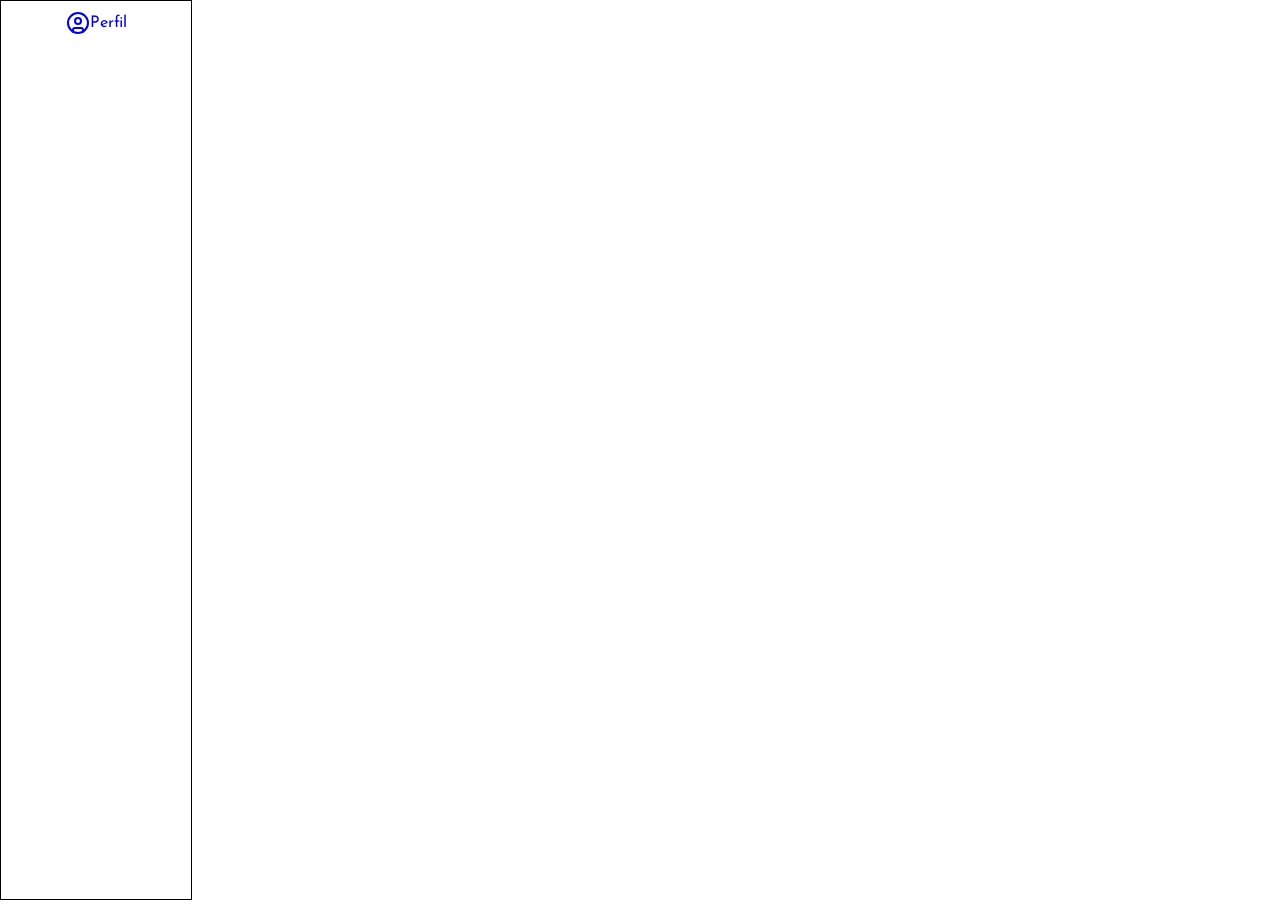
<file: tecece/main/Homepage/homepage.html>
<!DOCTYPE html>
<html lang="pt-BR">

<head>
    <meta charset="UTF-8">
    <meta name="viewport" content="width=device-width, initial-scale=1.0">
    <title>TonJunFort</title>
    <link rel="stylesheet" href="../CSS/Homepage/styleHomepage.css">
    <link rel="stylesheet" href="../CSS/Global/globalStyle.css">
    <link rel="preconnect" href="https://fonts.googleapis.com">
    <link rel="preconnect" href="https://fonts.gstatic.com" crossorigin>
    <link
        href="https://fonts.googleapis.com/css2?family=Josefin+Sans:ital,wght@0,100..700;1,100..700&family=Jura:wght@300..700&display=swap"
        rel="stylesheet">
</head>

<body>

    <div id="box-principal">

        <div id="sidebar">
            <a href="#">

                <svg xmlns="http://www.w3.org/2000/svg" width="24" height="24" viewBox="0 0 24 24" fill="none"
                    stroke="currentColor" stroke-width="2" stroke-linecap="round" stroke-linejoin="round"
                    class="lucide lucide-circle-user-icon lucide-circle-user">
                    <circle cx="12" cy="12" r="10" />
                    <circle cx="12" cy="10" r="3" />
                    <path d="M7 20.662V19a2 2 0 0 1 2-2h6a2 2 0 0 1 2 2v1.662" />
                </svg>
                <span>
                    Perfil
                </span>

            </a>




        </div>

        <div id="box-conteudo">

        </div>

    </div>




</body>

</html>
</file>
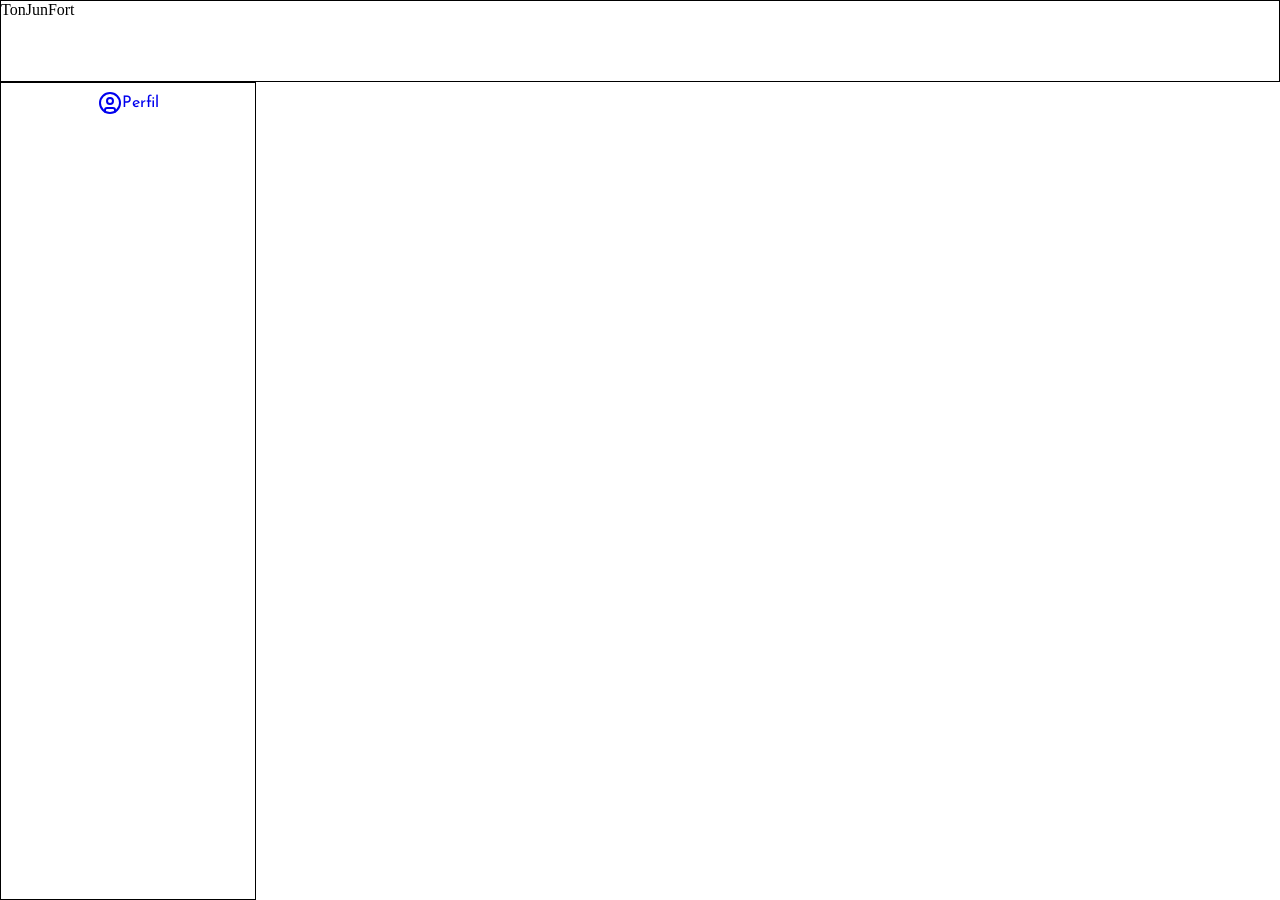
<file: ai-test-main (1)/tecece/main/Homepage/homepage.html>
<!DOCTYPE html>
<html lang="pt-BR">

<head>
    <meta charset="UTF-8">
    <meta name="viewport" content="width=device-width, initial-scale=1.0">
    <title>TonJunFort</title>
    <link rel="stylesheet" href="../CSS/Homepage/styleHomepage.css">
    <link rel="stylesheet" href="../CSS/Global/globalStyle.css">
    <link rel="preconnect" href="https://fonts.googleapis.com">
    <link rel="preconnect" href="https://fonts.gstatic.com" crossorigin>
    <link
        href="https://fonts.googleapis.com/css2?family=Josefin+Sans:ital,wght@0,100..700;1,100..700&family=Jura:wght@300..700&display=swap"
        rel="stylesheet">
</head>

<body>

    <div id="box-principal">

        <header id="cabecalho">

            <div id="logo-cabecalho">
            
                <span>
                    TonJunFort
                </span>
            </div>
    
        </header>

        <div id="sidebar">

            <a href="#">

                <svg xmlns="http://www.w3.org/2000/svg" width="24" height="24" viewBox="0 0 24 24" fill="none"
                    stroke="currentColor" stroke-width="2" stroke-linecap="round" stroke-linejoin="round"
                    class="lucide lucide-circle-user-icon lucide-circle-user">
                    <circle cx="12" cy="12" r="10" />
                    <circle cx="12" cy="10" r="3" />
                    <path d="M7 20.662V19a2 2 0 0 1 2-2h6a2 2 0 0 1 2 2v1.662" />
                </svg>
                <span>
                    Perfil
                </span>

            </a>




        </div>

        <div id="box-conteudo">

        </div>

    </div>




</body>

</html>
</file>
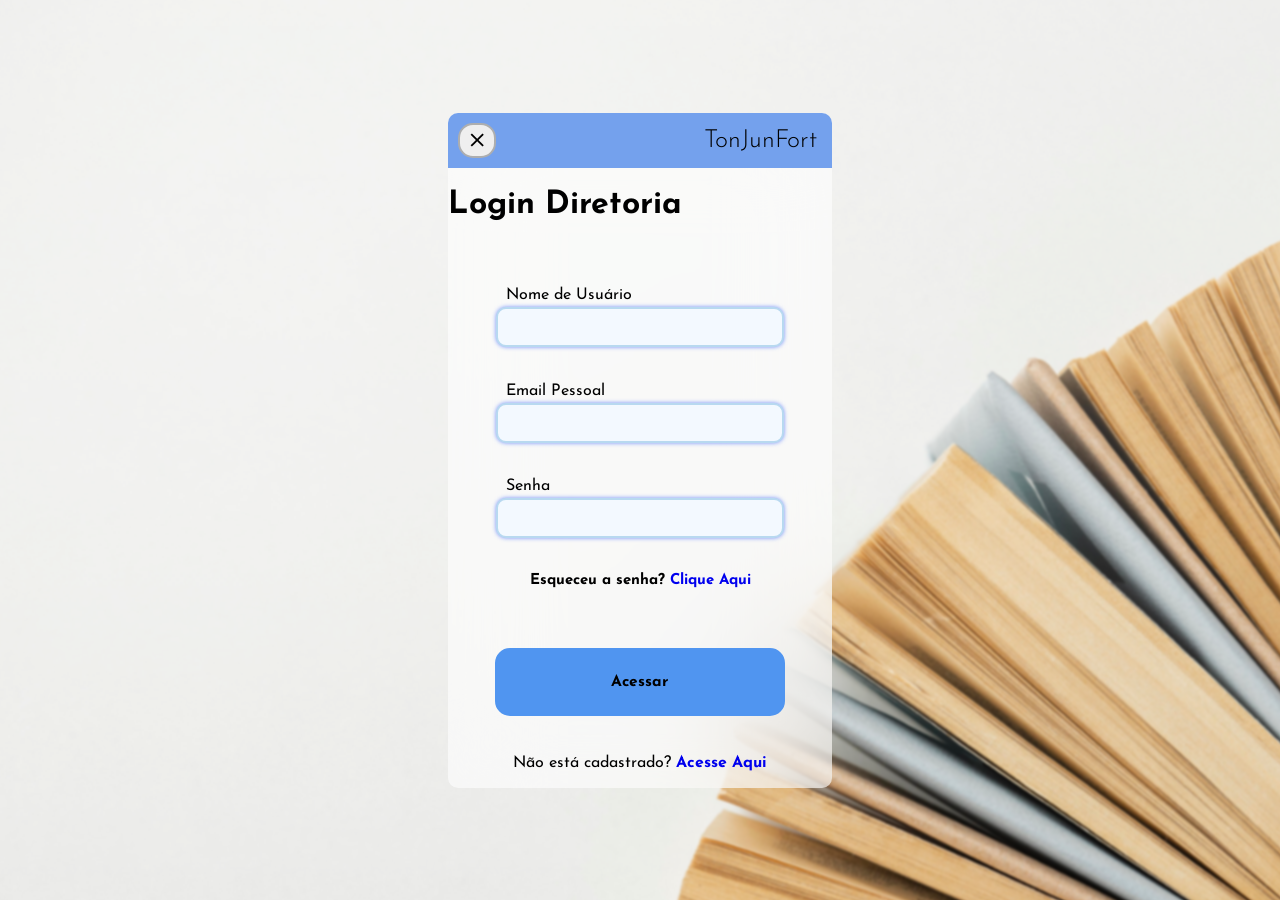
<file: tecece/main/Paginas/login diretoria/loginD.html>
<!DOCTYPE html>
<html lang="pt-BR">

<head>
    <meta charset="UTF-8">
    <meta name="viewport" content="width=device-width, initial-scale=1.0">
    <title>Login</title>
    <link rel="stylesheet" href="../../CSS/paginasLogin/stylePaginas.css">
    <link rel="stylesheet" href="../../CSS/paginasLogin/Login.css">
    <link rel="stylesheet" href="../../CSS/Global/globalStyle.css">
    <link rel="preconnect" href="https://fonts.googleapis.com">
    <link rel="preconnect" href="https://fonts.gstatic.com" crossorigin>
    <link
        href="https://fonts.googleapis.com/css2?family=Josefin+Sans:ital,wght@0,100..700;1,100..700&family=Jura:wght@300..700&display=swap"
        rel="stylesheet">
</head>

<body>

    <div id="tudo">

        <div id="box-principal">


            <div id="box-direita" class="minha-animacao">

                <div id="header-box-direita">

                    <div id="botao-titulo">
                        <button id="botao-voltar" type="button" style="margin: 10px;">
                            <svg xmlns="http://www.w3.org/2000/svg" width="24" height="24" fill="currentColor"
                                viewBox="0 0 24 24">
                                <path
                                    d="m7.76 14.83-2.83 2.83 1.41 1.41 2.83-2.83 2.12-2.12.71-.71.71.71 1.41 1.42 3.54 3.53 1.41-1.41-3.53-3.54-1.42-1.41-.71-.71 5.66-5.66-1.41-1.41L12 10.59 6.34 4.93 4.93 6.34 10.59 12l-.71.71z">
                                </path>
                            </svg></button>

                        <h1 class="fonte-josefin" style="font-weight: 300; font-size: 25px; margin: 15px;">TonJunFort</h1>
                    </div>
                    
                    <h1 style="justify-self: center;" class="fonte-josefin bold">
                        Login Diretoria
                    </h1>

                </div>



                <form id="box-login">

                    <div id="campo-1" class="campos-inputs fonte-cor campos-displays">

                        <label for="username" class="fonte-josefin labels-margin">Nome de Usuário</label>
                        <input class="inputs align-self-inputs" type="text" name="usuario" id="username" required>

                    </div>

                    <div id="campo-2" class="campos-inputs fonte-cor campos-displays">

                        <label for="email" class="fonte-josefin labels-margin">Email Pessoal</label>
                        <input class="inputs align-self-inputs" type="email" name="email" id="email" required>

                    </div>

                    <div id="campo-3" class="campos-inputs fonte-cor campos-displays">
                        
                        <label for="senha" class="fonte-josefin labels-margin"> Senha</label>
                        <input class="inputs align-self-inputs" type="password" name="senha" id="senha" required>

                    </div>

                    <div id="esqueci-lembrar" class="fonte-josefin fonte-cor campos-displays">
                        <h1 style="margin: 0; font-size: 15px;">Esqueceu a senha? <a href="../troca senha/senha.html" style="text-decoration: none;">Clique Aqui</a></h1>
                    </div>

                </form>


                <div id="box-botoes">

                    <button class="fonte-josefin" id="botao-login" type="submit">
                        <h3>
                            Acessar
                        </h3>
                    </button>

                </div>

                <p class="fonte-josefin fonte-cor" style="margin-top: 30px;">
                    Não está cadastrado? <a class="fonte-josefin bold" href="./cadastroDir/cadastroDiretoria.html" style="text-decoration: none;">Acesse Aqui</a>
                </p>

            </div>

        </div>

    </div>

    <script src="../../JS/Paginas/Voltar/botaoVoltar.js"></script>
</body>

</html>
</file>
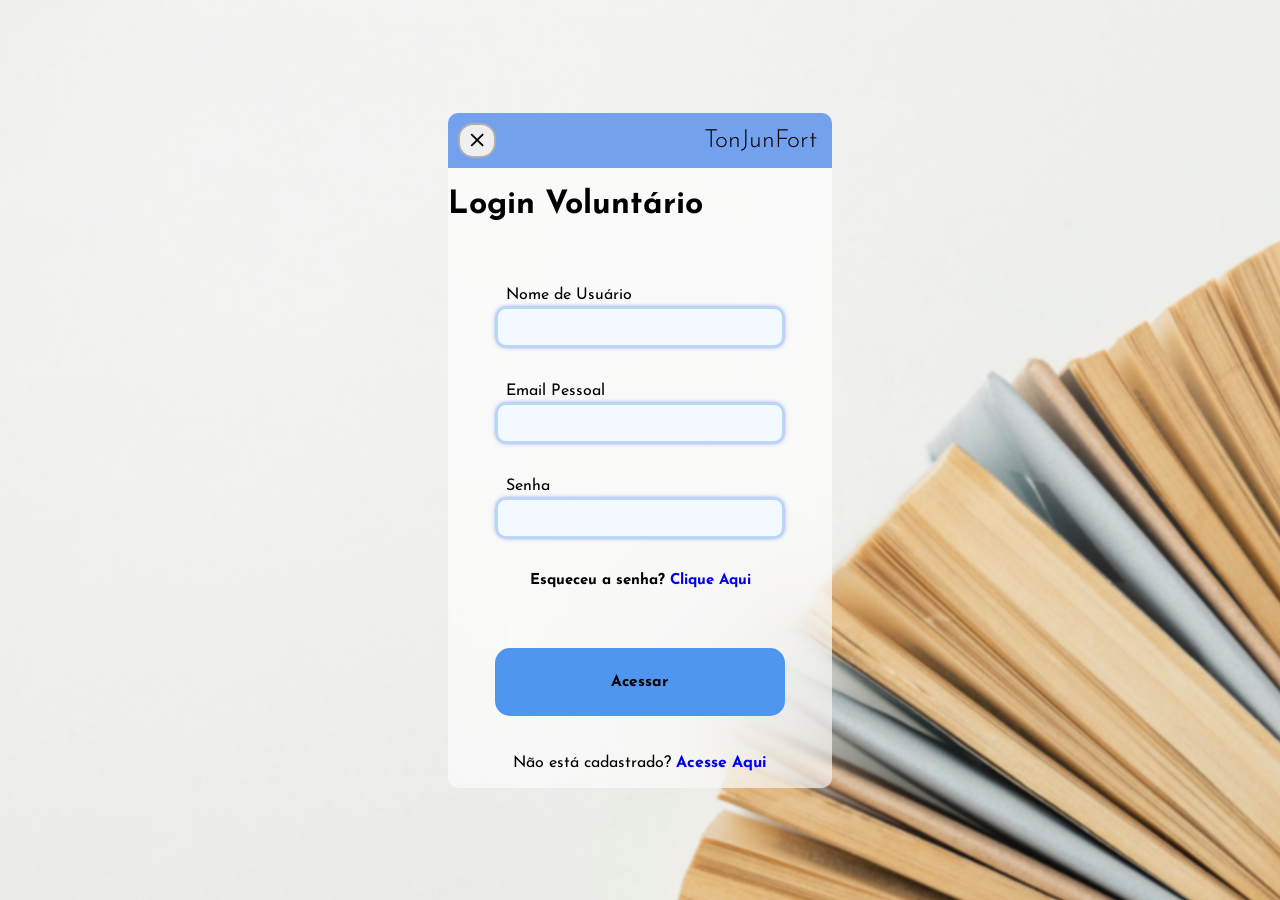
<file: tecece/main/Paginas/login voluntario/loginVoluntario.html>
<!DOCTYPE html>
<html lang="pt-BR">

<head>
    <meta charset="UTF-8">
    <meta name="viewport" content="width=device-width, initial-scale=1.0">
    <title>Login</title>
    <link rel="stylesheet" href="../../CSS/paginasLogin/stylePaginas.css">
    <link rel="stylesheet" href="../../CSS/paginasLogin/Login.css">
    <link rel="stylesheet" href="../../CSS/Global/globalStyle.css">
    <link rel="preconnect" href="https://fonts.googleapis.com">
    <link rel="preconnect" href="https://fonts.gstatic.com" crossorigin>
    <link
        href="https://fonts.googleapis.com/css2?family=Josefin+Sans:ital,wght@0,100..700;1,100..700&family=Jura:wght@300..700&display=swap"
        rel="stylesheet">
</head>

<body>

    <div id="tudo">

        <div id="box-principal">


            <div id="box-direita" class="minha-animacao">

                <div id="header-box-direita">

                    <div id="botao-titulo">
                        <button id="botao-voltar" type="button" style="margin: 10px;">
                            <svg xmlns="http://www.w3.org/2000/svg" width="24" height="24" fill="currentColor"
                                viewBox="0 0 24 24">
                                <path
                                    d="m7.76 14.83-2.83 2.83 1.41 1.41 2.83-2.83 2.12-2.12.71-.71.71.71 1.41 1.42 3.54 3.53 1.41-1.41-3.53-3.54-1.42-1.41-.71-.71 5.66-5.66-1.41-1.41L12 10.59 6.34 4.93 4.93 6.34 10.59 12l-.71.71z">
                                </path>
                            </svg></button>

                        <h1 class="fonte-josefin" style="font-weight: 300; font-size: 25px; margin: 15px;">TonJunFort
                        </h1>
                    </div>

                    <h1 style="justify-self: center;" class="fonte-josefin bold">
                        Login Voluntário
                    </h1>

                </div>



                <form id="box-login">

                    <div id="campo-1" class="campos-inputs fonte-cor campos-displays">

                        <label for="username" class="fonte-josefin labels-margin">Nome de Usuário</label>
                        <input class="inputs align-self-inputs" type="text" name="usuario" id="username" required>

                    </div>

                    <div id="campo-2" class="campos-inputs fonte-cor campos-displays">

                        <label for="email" class="fonte-josefin labels-margin">Email Pessoal</label>
                        <input class="inputs align-self-inputs" type="email" name="email" id="email" required>

                    </div>

                    <div id="campo-3" class="campos-inputs fonte-cor campos-displays">

                        <label for="senha" class="fonte-josefin labels-margin"> Senha</label>
                        <input class="inputs align-self-inputs" type="password" name="senha" id="senha" required>

                    </div>

                    <div id="esqueci-lembrar" class="fonte-josefin fonte-cor">
                        <h1 style="margin: 0; font-size: 15px;">Esqueceu a senha? <a href="../troca senha/senha.html"
                                style="text-decoration: none;">Clique Aqui</a></h1>
                    </div>

                </form>


                <div id="box-botoes">

                    <button class="fonte-josefin" id="botao-login" type="submit">
                        <h3>
                            Acessar
                        </h3>
                    </button>

                </div>

                <p class="fonte-josefin fonte-cor" style="margin-top: 30px;">
                    Não está cadastrado? <a class="fonte-josefin bold" href="./cadastroVol/cadastroVoluntario.html"
                        style="text-decoration: none;">Acesse Aqui</a>
                </p>

            </div>

        </div>

    </div>

    <script src="../../JS/Paginas/Voltar/botaoVoltar.js"></script>
</body>

</html>
</file>
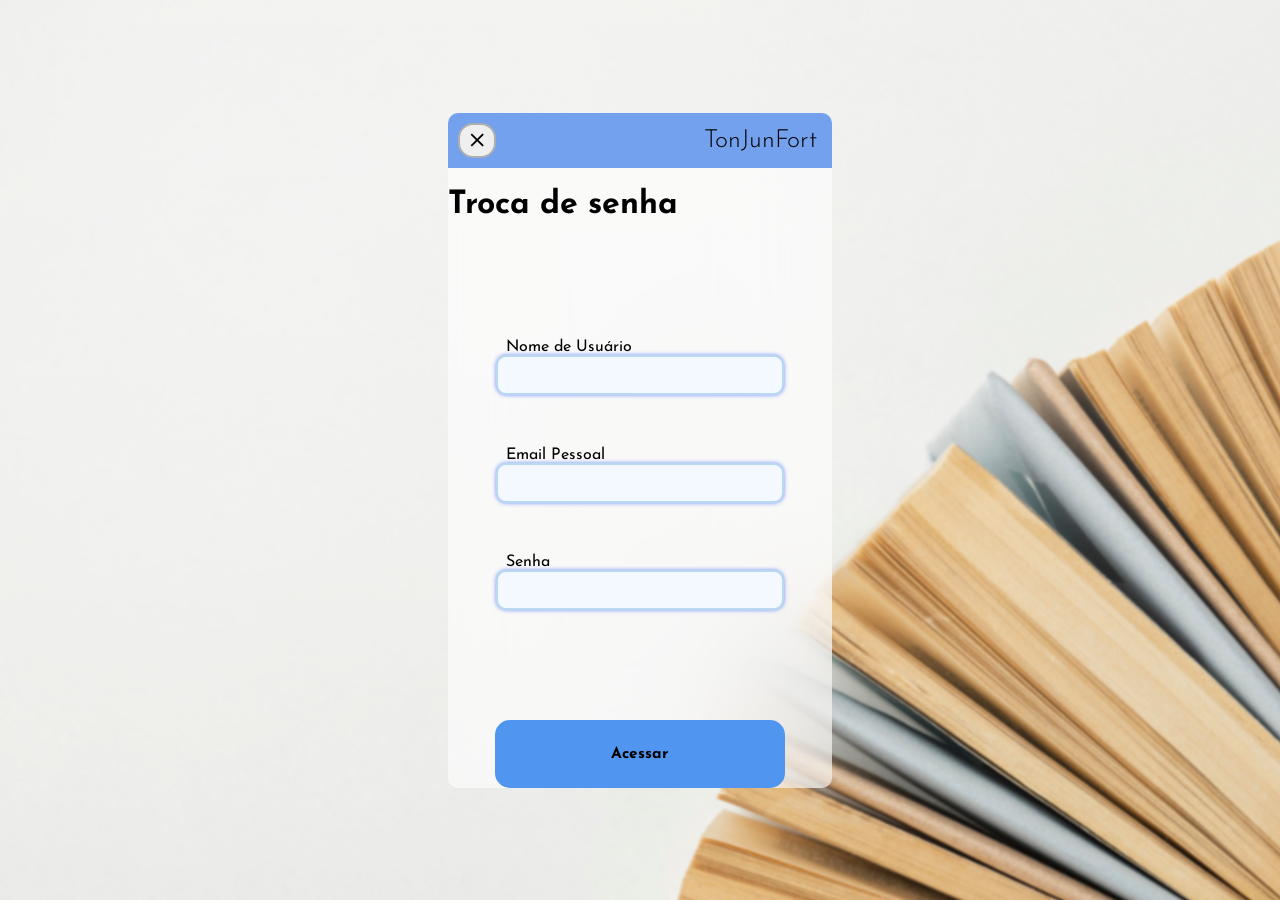
<file: tecece/main/Paginas/troca senha/senha.html>
<!DOCTYPE html>
<html lang="pt-BR">

<head>
    <meta charset="UTF-8">
    <meta name="viewport" content="width=device-width, initial-scale=1.0">
    <title>Login</title>
    <link rel="stylesheet" href="../../CSS/paginasLogin/stylePaginas.css">
    <link rel="stylesheet" href="../../CSS/paginasLogin/Login.css">
    <link rel="stylesheet" href="../../CSS/Global/globalStyle.css">
    <link rel="preconnect" href="https://fonts.googleapis.com">
    <link rel="preconnect" href="https://fonts.gstatic.com" crossorigin>
    <link
        href="https://fonts.googleapis.com/css2?family=Josefin+Sans:ital,wght@0,100..700;1,100..700&family=Jura:wght@300..700&display=swap"
        rel="stylesheet">
</head>

<body>

    <div id="tudo">

        <div id="box-principal">


            <div id="box-direita">

                <div id="header-box-direita">

                    <div id="botao-titulo">
                        <button id="botao-voltar" type="button" style="margin: 10px;">
                            <svg xmlns="http://www.w3.org/2000/svg" width="24" height="24" fill="currentColor"
                                viewBox="0 0 24 24">
                                <path
                                    d="m7.76 14.83-2.83 2.83 1.41 1.41 2.83-2.83 2.12-2.12.71-.71.71.71 1.41 1.42 3.54 3.53 1.41-1.41-3.53-3.54-1.42-1.41-.71-.71 5.66-5.66-1.41-1.41L12 10.59 6.34 4.93 4.93 6.34 10.59 12l-.71.71z">
                                </path>
                            </svg></button>

                        <h1 class="fonte-josefin" style="font-weight: 300; font-size: 25px; margin: 15px;">TonJunFort</h1>
                    </div>
                    
                    <h1 style="justify-self: center;" class="fonte-josefin bold">
                        Troca de senha
                    </h1>

                </div>



                <form id="box-login">

                    <div id="campo-1" class="campos-inputs fonte-cor">

                        <label for="username" class="fonte-josefin labels-margin">Nome de Usuário</label>
                        <input class="inputs align-self-inputs" type="text" name="usuario" id="username" required>

                    </div>

                    <div id="campo-2" class="campos-inputs fonte-cor">

                        <label for="email" class="fonte-josefin labels-margin">Email Pessoal</label>
                        <input class="inputs align-self-inputs" type="email" name="email" id="email" required>

                    </div>

                    <div id="campo-3" class="campos-inputs fonte-cor">
                        
                        <label for="senha" class="fonte-josefin labels-margin"> Senha</label>
                        <input class="inputs align-self-inputs" type="password" name="senha" id="senha" required>

                    </div>

                </form>


                <div id="box-botoes">

                    <button class="fonte-josefin" id="botao-login" type="submit">
                        <h3>
                            Acessar
                        </h3>
                    </button>

                </div>

            </div>

        </div>

    </div>

    <script src="../../JS/Paginas/Voltar/botaoVoltar.js"></script>
</body>

</html>
</file>
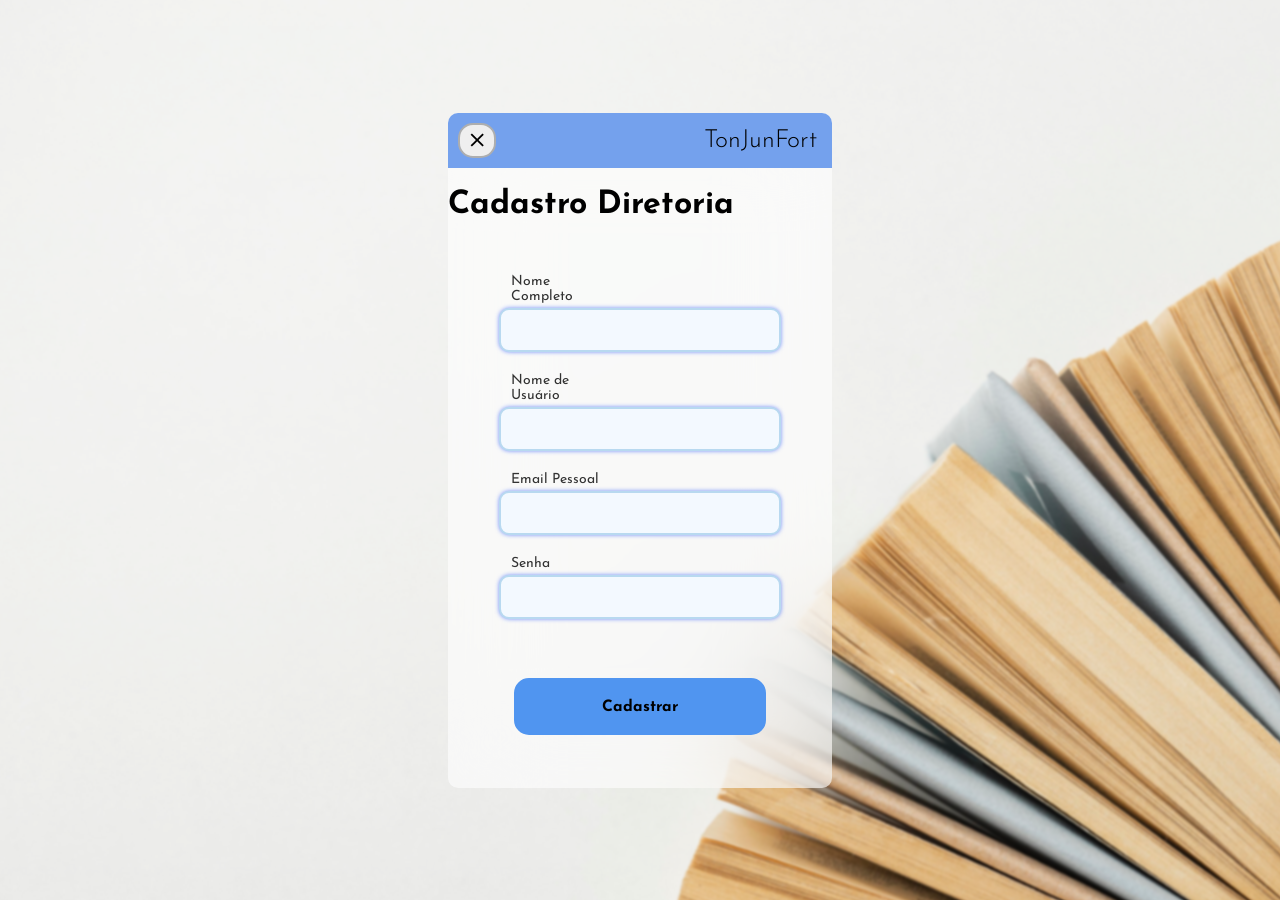
<file: tecece/main/Paginas/login diretoria/cadastroDir/cadastroDiretoria.html>
<!DOCTYPE html>
<html lang="pt-BR">

<head>
    <meta charset="UTF-8">
    <meta name="viewport" content="width=device-width, initial-scale=1.0">
    <title>Cadastro</title>
    <link rel="stylesheet" href="../../../CSS/paginasCadastro/styleCadastro.css">
    <link rel="stylesheet" href="../../../CSS/paginasCadastro/Cadastro.css">
    <link rel="stylesheet" href="../../../CSS/Global/globalStyle.css">
    <link rel="preconnect" href="https://fonts.googleapis.com">
    <link rel="preconnect" href="https://fonts.gstatic.com" crossorigin>
    <link
        href="https://fonts.googleapis.com/css2?family=Josefin+Sans:ital,wght@0,100..700;1,100..700&family=Jura:wght@300..700&display=swap"
        rel="stylesheet">
</head>

<body>

    <div id="tudo">

        <div id="box-principal">

            <div id="box-direita" class="minha-animacao">

                <div id="header-box-direita">

                    <div id="botao-titulo">
                        <button id="botao-voltar" type="button" style="margin: 10px;">
                            <svg xmlns="http://www.w3.org/2000/svg" width="24" height="24" fill="currentColor"
                                viewBox="0 0 24 24">
                                <path
                                    d="m7.76 14.83-2.83 2.83 1.41 1.41 2.83-2.83 2.12-2.12.71-.71.71.71 1.41 1.42 3.54 3.53 1.41-1.41-3.53-3.54-1.42-1.41-.71-.71 5.66-5.66-1.41-1.41L12 10.59 6.34 4.93 4.93 6.34 10.59 12l-.71.71z">
                                </path>
                            </svg></button>

                        <h1 class="fonte-josefin" style="font-weight: 300; font-size: 25px; margin: 15px;">TonJunFort</h1>
                    </div>

                    <h1 style="justify-self: center;" class="fonte-josefin bold">
                        Cadastro Diretoria
                    </h1>

                </div>

                <form id="cadastro">

                    <div id="box-inputs">


                        <div id="campo-1" class="campos-inputs">
                            <label for="nome" class="fonte-josefin">Nome Completo</label>
                            <input class="fonte-josefin inputs align-self-inputs" type="text" name="nome" id="nome" required>
                        </div>

                        <div id="campo-2" class="campos-inputs">
                            <label for="username" class="fonte-josefin">Nome de Usuário</label>
                            <input class="fonte-josefin inputs align-self-inputs" type="text" name="usuario" id="username"
                                maxlength="25" required>
                        </div>

                        <div id="campo-3" class="campos-inputs">
                            <label for="email" class="fonte-josefin">Email Pessoal</label>
                            <input class="fonte-josefin inputs align-self-inputs" type="email" name="email" id="email" required>
                        </div>

                        <div id="campo-4" class="campos-inputs">
                            <label for="password" class="fonte-josefin"> Senha</label>
                            <input class="fonte-josefin inputs align-self-inputs" type="password" name="senha" id="password"
                                minlength="8" required>
                        </div>
                        
                    </div>
                    
                    <div id="box-botoes">
                        
                        <button class="fonte-josefin" id="botao-login" type="submit">
                            <h3>
                                Cadastrar
                            </h3>
                        </button>

                    </div>

                </form>

            </div>

        </div>

    </div>

    <div id="custom-modal">
        <div id="model-body">
            <p id="modal-text" class="fonte-josefin"></p>
            <button id="modal-button" onclick="closeModal()" class="fonte-josefin bold">
                Entendido
            </button>
        </div>
    </div>


    <script src="../../../JS/Paginas/cadastro/CadastroVoluntario.js"></script>
</body>

</html>
</file>
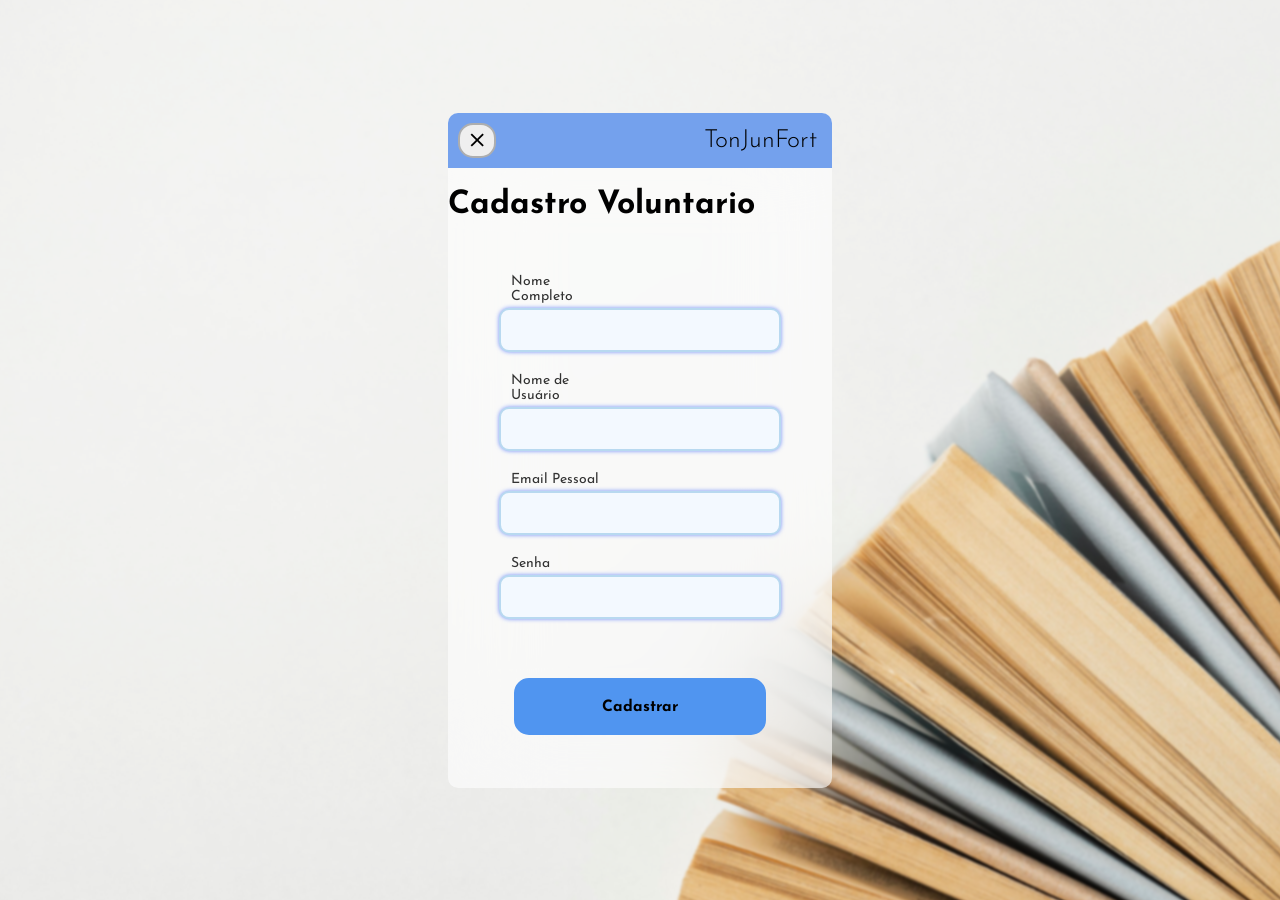
<file: tecece/main/Paginas/login voluntario/cadastroVol/cadastroVoluntario.html>
<!DOCTYPE html>
<html lang="pt-BR">

<head>
    <meta charset="UTF-8">
    <meta name="viewport" content="width=device-width, initial-scale=1.0">
    <title>Cadastro</title>
    <link rel="stylesheet" href="../../../CSS/paginasCadastro/styleCadastro.css">
    <link rel="stylesheet" href="../../../CSS/paginasCadastro/Cadastro.css">
    <link rel="stylesheet" href="../../../CSS/Global/globalStyle.css">
    <link rel="preconnect" href="https://fonts.googleapis.com">
    <link rel="preconnect" href="https://fonts.gstatic.com" crossorigin>
    <link
        href="https://fonts.googleapis.com/css2?family=Josefin+Sans:ital,wght@0,100..700;1,100..700&family=Jura:wght@300..700&display=swap"
        rel="stylesheet">
</head>

<body>

    <div id="tudo">

        <div id="box-principal">

            <div id="box-direita" class="minha-animacao">

                <div id="header-box-direita">

                    <div id="botao-titulo">
                        <button id="botao-voltar" type="button" style="margin: 10px;">
                            <svg xmlns="http://www.w3.org/2000/svg" width="24" height="24" fill="currentColor"
                                viewBox="0 0 24 24">
                                <path
                                    d="m7.76 14.83-2.83 2.83 1.41 1.41 2.83-2.83 2.12-2.12.71-.71.71.71 1.41 1.42 3.54 3.53 1.41-1.41-3.53-3.54-1.42-1.41-.71-.71 5.66-5.66-1.41-1.41L12 10.59 6.34 4.93 4.93 6.34 10.59 12l-.71.71z">
                                </path>
                            </svg></button>

                        <h1 class="fonte-josefin" style="font-weight: 300; font-size: 25px; margin: 15px;">TonJunFort</h1>
                    </div>

                    <h1 style="justify-self: center;" class="fonte-josefin bold">
                        Cadastro Voluntario
                    </h1>

                </div>



                <form id="cadastro">

                    <div id="box-inputs">


                        <div id="campo-1" class="campos-inputs">
                            <label for="nome" class="fonte-josefin margin-inputs">Nome Completo</label>
                            <input class="fonte-josefin inputs align-self-inputs" type="text" name="nome" id="nome" required>
                        </div>

                        <div id="campo-2" class="campos-inputs">
                            <label for="username" class="fonte-josefin margin-inputs">Nome de Usuário</label>
                            <input class="fonte-josefin inputs align-self-inputs" type="text" name="usuario" id="username"
                                maxlength="25" required>
                        </div>

                        <div id="campo-3" class="campos-inputs">
                            <label for="email" class="fonte-josefin margin-inputs">Email Pessoal</label>
                            <input class="fonte-josefin inputs align-self-inputs" type="email" name="email" id="email" required>
                        </div>

                        <div id="campo-4" class="campos-inputs">
                            <label for="password" class="fonte-josefin margin-inputs"> Senha</label>
                            <input class="fonte-josefin inputs align-self-inputs" type="password" name="senha" id="password"
                                minlength="8" required>
                        </div>

                    </div>

                    <div id="box-botoes">

                        <button class="fonte-josefin" id="botao-login" type="submit">
                            <h3>
                                Cadastrar
                            </h3>
                        </button>

                    </div>

                </form>

            </div>

        </div>

    </div>

    <div id="custom-modal">
        <div id="model-body">
            <p id="modal-text" class="fonte-josefin"></p>
            <button id="modal-button" onclick="closeModal()" class="fonte-josefin bold">
                Entendido
            </button>
        </div>
    </div>


    <script src="../../../JS/Paginas/cadastro/CadastroVoluntario.js"></script>
</body>

</html>
</file>
<file: tecece/main/CSS/Homepage/styleHomepage.css>
* {
  box-sizing: border-box;
}

html,
body {
  height: 100vh;
  margin: 0;
}

#box-principal {
  display: flex;
  height: 100%;
}

#sidebar {
  border: 1px solid;
  height: 100%;
  width: 15%;
  font-family: var(--fonte-principal);
}

#sidebar a {
  display: flex;
  flex-direction: row;
  align-items: center;
  justify-content: center;
  text-decoration: none;
  width: 100%;
  height: 5%;
}
</file>
<file: tecece/main/CSS/Global/globalStyle.css>
:root {
  --fonte-principal: 'Josefin Sans', sans-serif;
  --peso-fonte: 700;
  --cor-mais-escura: #1a3a6b;
  --cor-escura: #2d5fb5;
  --cor-primaria: #5095f0;
  --cor-clara: #74a1ed;
  --cor-mais-clara: #d4e4fc;
  --cor-texto: #3f3b3b;
  --cor-fundo: #f4f5f7;
  --cor-bordas-inputs: #b8d9f0;
  --tamanho-titulo: 25px ;
}

.text-sm {
  font-size: 15px;
}

.text-md {
  font-size: 20px;
}

.text-lg {
  font-size: 25px;
}

.text-xl {
  font-size: 30px;
}

.mt-0 {
  margin-top: 0;
}

.m-0 {
  margin: 0;
}
</file>
<file: ai-test-main (1)/tecece/main/CSS/Homepage/styleHomepage.css>
* {
  box-sizing: border-box;
}

html,
body {
  height: 100vh;
  margin: 0;
}

#box-principal {
  display: flex;
  flex-direction: column;
  align-items: center;
  justify-content: normal;
  align-items: normal;
  height: 100%;
}

#cabecalho {
  height: 10%;
  width: 100%;
  border: 1px solid;
}
#cabecalho #logo-cabecalho {
  width: 20%;
  height: 10%;
}
#cabecalho #logo-cabecalho img {
  height: 75px;
}

#sidebar {
  border: 1px solid;
  height: 100%;
  width: 20%;
  font-family: var(--fonte-principal);
}
#sidebar a {
  display: flex;
  flex-direction: row;
  align-items: center;
  justify-content: center;
  text-decoration: none;
  width: 100%;
  height: 5%;
}
</file>
<file: ai-test-main (1)/tecece/main/CSS/Global/globalStyle.css>
:root {
  --fonte-principal: 'Josefin Sans', sans-serif;
  --peso-fonte: 700;
  --cor-mais-escura: #1a3a6b;
  --cor-escura: #2d5fb5;
  --cor-primaria: #5095f0;
  --cor-clara: #74a1ed;
  --cor-mais-clara: #d4e4fc;
  --cor-texto: #3f3b3b;
  --cor-fundo: #f4f5f7;
  --cor-bordas-inputs: #b8d9f0;
  --tamanho-titulo: 25px;
}

.text-sm {
  font-size: 15px;
}

.text-md {
  font-size: 20px;
}

.text-lg {
  font-size: 25px;
}

.text-xl {
  font-size: 30px;
}

.mt-0 {
  margin-top: 0;
}

.m-0 {
  margin: 0;
}
</file>
<file: tecece/main/CSS/paginasLogin/stylePaginas.css>
* {
  box-sizing: border-box;
}

html,
body {
  height: 100%;
  margin: 0;
}

#tudo {
  display: flex;
  flex-direction: row;
  align-items: center;
  justify-content: center;
  background-color: rgb(244, 245, 247);
  height: 100%;
}

#box-principal {
  display: flex;
  flex-direction: column;
  align-items: center;
  justify-content: center;
  position: relative;
  z-index: 0;
  height: 100vh;
  width: 100%;
  overflow: hidden;
}
#box-principal::before {
  content: "";
  position: absolute;
  top: 0;
  left: 0;
  width: 100%;
  height: 100%;
  background: linear-gradient(rgba(255, 255, 255, 0.3), rgba(255, 255, 255, 0)), url("../../midia/Imagens/creative-arrangement-with-different-books.jpg") no-repeat center/cover;
  filter: blur(1px);
  transform: scale(1.1);
  z-index: -1;
}
#box-principal #cabecalho {
  display: flex;
  flex-direction: row;
  align-items: center;
  justify-content: center;
  width: 100%;
  height: 5%;
  background-color: #5095f0;
  box-shadow: 0px 0px 9px 0px rgba(119, 186, 241, 0.6);
}
#box-principal #cabecalho #conteudo-cabecalho {
  display: flex;
  flex-direction: row;
  align-items: center;
  justify-content: space-between;
  width: 85%;
  height: 100%;
}
#box-principal #cabecalho #conteudo-cabecalho #img-tonjut-cabecalho {
  display: flex;
  flex-direction: row;
  align-items: center;
  justify-content: space-evenly;
  width: 17%;
}

#box-direita {
  display: flex;
  flex-direction: column;
  align-items: center;
  justify-content: space-between;
  border-radius: 10px;
  width: 30%;
  height: 75%;
  overflow: hidden;
  background: rgba(255, 255, 255, 0.6);
  backdrop-filter: blur(50px);
  -webkit-backdrop-filter: blur(15px);
}
#box-direita #box-boasvindas {
  display: flex;
  flex-direction: row;
  align-items: center;
  justify-content: center;
  margin-top: 10px;
  width: 85%;
}
#box-direita #box-mensagem {
  display: flex;
  flex-direction: column;
  align-items: center;
  justify-content: space-around;
  width: 90%;
  height: 10%;
}

@keyframes subir {
  from {
    opacity: 0;
    transform: translateY(30px);
  }
  to {
    opacity: 1;
    transform: translateY(0);
  }
}
.minha-animacao {
  animation: subir 0.6s ease-out forwards;
}

@media (max-width: 1024px) {
  #box-direita {
    width: 50%;
    height: 90%;
  }
}
@media (max-width: 768px) {
  #box-direita {
    width: 70%;
    height: auto;
    min-height: 90%;
  }
  #box-direita #box-mensagem {
    height: auto;
  }
}
@media (max-width: 480px) {
  #box-direita {
    width: 92%;
    border-radius: 8px;
  }
}
.texto {
  margin: 0;
  color: #3f3b3b;
}
.texto#box-escolha-h4 {
  font-weight: 400;
  font-size: 18px;
}

#box-escolha-h4 {
  margin: 0;
  font-weight: 400;
  font-size: 18px;
}

.fonte-josefin {
  font-family: var(--fonte-principal);
}

.bold {
  font-weight: var(--peso-fonte);
}
</file>
<file: tecece/main/CSS/paginasLogin/Login.css>
#box-login {
  display: flex;
  flex-direction: column;
  justify-content: space-evenly;
  width: 75%;
  height: 55%;
}
#box-login #inputs {
  display: flex;
  flex-direction: column;
  align-items: center;
  justify-content: space-around;
  width: 100%;
  height: 70%;
}
#box-login #inputs .centralizacao-tamanho-inputs {
  display: flex;
  flex-direction: row;
  align-items: center;
  justify-content: center;
  position: relative;
  width: 85%;
}
#box-login #inputs .centralizacao-tamanho-inputs svg {
  position: absolute;
  left: 15px;
  color: #666;
  pointer-events: none;
}

#header-box-direita {
  width: 100%;
}
#header-box-direita #botao-titulo {
  display: flex;
  flex-direction: row;
  align-items: center;
  justify-content: space-between;
  background-color: #74a1ed;
}

.inputs, .tamanho-inputs {
  width: 100%;
  text-align: center;
  outline: none;
  transition: 0.3s;
  box-sizing: border-box;
}
.inputs.inputs, .tamanho-inputs.inputs {
  height: 40px;
  border: 2px solid #b8d9f0;
  border-radius: 10px;
  background-color: #f3f9ff;
  box-shadow: 0px 0px 4px 0px rgba(34, 80, 251, 0.62);
  padding: 0;
}
.inputs.inputs:focus, .tamanho-inputs.inputs:focus {
  border-color: #5095f0;
}
.inputs.tamanho-inputs, .tamanho-inputs.tamanho-inputs {
  padding: 12px 12px 12px 45px;
  border-radius: 5px;
  font-size: 16px;
  box-sizing: border-box;
}

.labels-margin {
  margin: 0px 0px 4px 10px;
}

.campos-displays {
  display: flex;
  flex-direction: column;
  align-items: center;
  justify-content: center;
  align-items: flex-start;
}

#box-botoes {
  display: flex;
  flex-direction: row;
  align-items: center;
  justify-content: center;
  height: 10%;
  width: 85%;
  margin-top: 15px;
}
#box-botoes #botao-login {
  display: flex;
  justify-content: center;
  align-items: center;
  border-radius: 15px;
  cursor: pointer;
  position: relative;
}
#box-botoes #botao-login::before {
  content: "";
  position: absolute;
  top: -2px;
  left: -2px;
  right: -2px;
  bottom: -2px;
  border: 2px solid #0f61db;
  border-radius: 15px;
  transition: clip-path 0.5s ease-in-out;
  clip-path: inset(0 100% 100% 0);
}
#box-botoes #botao-login:hover {
  transition: 0.7s;
}
#box-botoes #botao-login:hover::before {
  clip-path: inset(0 0 0 0);
}
#box-botoes #botao-login {
  border: 2px solid #5095f0;
  width: 89%;
  height: 100%;
  background-color: #5095f0;
}

#botao-voltar {
  display: flex;
  justify-content: center;
  align-items: center;
  border-radius: 15px;
  cursor: pointer;
  position: relative;
}
#botao-voltar::before {
  content: "";
  position: absolute;
  top: -2px;
  left: -2px;
  right: -2px;
  bottom: -2px;
  border: 2px solid #575e69;
  border-radius: 15px;
  transition: clip-path 0.5s ease-in-out;
  clip-path: inset(0 100% 100% 0);
}
#botao-voltar:hover {
  transition: 0.7s;
}
#botao-voltar:hover::before {
  clip-path: inset(0 0 0 0);
}
#botao-voltar {
  border: 2px solid #adaeaf;
  width: 10%;
  height: 35px;
}

#lembre-esqueceu, #esqueci-lembrar {
  display: flex;
  flex-direction: row;
  align-items: center;
  justify-content: space-around;
  width: 100%;
}
</file>
<file: tecece/main/CSS/paginasCadastro/styleCadastro.css>
html,
body {
  height: 100%;
  margin: 0;
}

#tudo {
  display: flex;
  flex-direction: row;
  align-items: center;
  justify-content: center;
  background-color: rgb(244, 245, 247);
  height: 100%;
}

#box-principal {
  display: flex;
  flex-direction: column;
  align-items: center;
  justify-content: center;
  position: relative;
  z-index: 0;
  height: 100vh;
  width: 100%;
  overflow: hidden;
}
#box-principal::before {
  content: "";
  position: absolute;
  top: 0;
  left: 0;
  width: 100%;
  height: 100%;
  background: linear-gradient(rgba(255, 255, 255, 0.3), rgba(255, 255, 255, 0)), url("../../midia/Imagens/creative-arrangement-with-different-books.jpg") no-repeat center/cover;
  filter: blur(1px);
  transform: scale(1.1);
  z-index: -1;
}
#box-principal #cabecalho {
  display: flex;
  flex-direction: row;
  align-items: center;
  justify-content: center;
  width: 100%;
  height: 5%;
  background-color: #5095f0;
  box-shadow: 0px 0px 9px 0px rgba(119, 186, 241, 0.6);
}
#box-principal #cabecalho #conteudo-cabecalho {
  display: flex;
  flex-direction: row;
  align-items: center;
  justify-content: space-between;
  width: 85%;
  height: 100%;
}
#box-principal #cabecalho #conteudo-cabecalho #img-tonjut-cabecalho {
  display: flex;
  flex-direction: row;
  align-items: center;
  justify-content: space-evenly;
  width: 17%;
}

#box-direita {
  display: flex;
  flex-direction: column;
  align-items: center;
  justify-content: none;
  border-radius: 10px;
  gap: 20px;
  width: 30%;
  height: 75%;
  overflow: hidden;
  background: rgba(255, 255, 255, 0.6);
  backdrop-filter: blur(50px);
  -webkit-backdrop-filter: blur(15px);
}
#box-direita #box-boasvindas {
  margin-top: 10px;
  width: 85%;
}
#box-direita #box-mensagem {
  display: flex;
  flex-direction: column;
  align-items: center;
  justify-content: space-around;
  width: 90%;
  height: 10%;
}
@media (max-width: 1024px) {
  #box-direita {
    width: 50%;
  }
}
@media (max-width: 768px) {
  #box-direita {
    width: 75%;
    height: auto;
    min-height: 65%;
  }
}
@media (max-width: 480px) {
  #box-direita {
    width: 92%;
    border-radius: 8px;
  }
}

@keyframes subir {
  from {
    opacity: 0;
    transform: translateY(30px);
  }
  to {
    opacity: 1;
    transform: translateY(0);
  }
}
.minha-animacao {
  animation: subir 0.6s ease-out forwards;
}

@media (max-width: 768px) {
  #cadastro {
    width: 90%;
    height: auto;
    min-height: 65%;
  }
  #box-inputs {
    width: 95%;
    height: auto;
    gap: 10px;
  }
  #botao-voltar {
    width: 15%;
    min-width: 40px;
  }
  #box-botoes {
    width: 92%;
  }
  .campos-inputs label {
    width: auto;
  }
  #header-box-direita #botao-titulo h1 {
    font-size: 20px !important;
  }
}
@media (max-width: 480px) {
  #cadastro {
    width: 94%;
  }
  #box-inputs {
    width: 100%;
  }
  #botao-voltar {
    width: 20%;
    min-width: 36px;
  }
  .inputs {
    height: 38px;
  }
  #box-botoes {
    width: 95%;
    margin-top: 8px;
  }
}
.texto {
  margin: 0;
  color: #3f3b3b;
}
.texto#box-escolha-h4 {
  font-weight: 400;
  font-size: 18px;
}

.fonte-josefin {
  font-family: var(--fonte-principal);
}

.bold {
  font-weight: var(--peso-fonte);
}
</file>
<file: tecece/main/CSS/paginasCadastro/Cadastro.css>
#cadastro {
  display: flex;
  flex-direction: column;
  align-items: center;
  justify-content: space-between;
  align-items: center;
  height: 70%;
  width: 85%;
  gap: 20px;
}

#header-box-direita {
  width: 100%;
}

#botao-titulo {
  display: flex;
  flex-direction: none;
  align-items: center;
  justify-content: space-between;
  align-items: center;
  background-color: #74a1ed;
}

.inputs {
  width: 100%;
  height: 40px;
  text-align: center;
  outline: none;
  border: 2px solid #b8d9f0;
  border-radius: 10px;
  background-color: #f3f9ff;
  box-shadow: 0px 0px 4px 0px rgba(34, 80, 251, 0.62);
  transition: 0.3s;
  padding: 0;
}
.inputs:focus {
  border-color: #5095f0;
}

.campos-displays {
  display: flex;
  flex-direction: column;
  align-items: center;
  justify-content: center;
  align-items: flex-start;
}

#box-inputs {
  display: flex;
  flex-direction: column;
  align-items: center;
  justify-content: space-evenly;
  height: 80%;
  width: 85%;
}

.campos-inputs {
  display: flex;
  flex-direction: column;
  position: relative;
  width: 100%;
  margin-bottom: 10px;
}
.campos-inputs label {
  width: 35%;
  text-align: left;
  margin: 0px 0px 4px 10px;
  font-size: 14px;
  color: #333;
}

.align-self-inputs {
  align-self: center;
}

#box-botoes {
  display: flex;
  justify-content: center;
  height: 12%;
  width: 87%;
  margin-top: 10px;
  color: #054caa;
}
#box-botoes #botao-login {
  display: flex;
  justify-content: center;
  align-items: center;
  border-radius: 15px;
  cursor: pointer;
  position: relative;
}
#box-botoes #botao-login::before {
  content: "";
  position: absolute;
  top: -2px;
  left: -2px;
  right: -2px;
  bottom: -2px;
  border: 2px solid #0f61db;
  border-radius: 15px;
  transition: clip-path 0.5s ease-in-out;
  clip-path: inset(0 100% 100% 0);
}
#box-botoes #botao-login:hover {
  transition: 0.7s;
}
#box-botoes #botao-login:hover::before {
  clip-path: inset(0 0 0 0);
}
#box-botoes #botao-login {
  border: 2px solid #5095f0;
  width: 89%;
  height: 100%;
  background-color: #5095f0;
}

#botao-voltar {
  display: flex;
  justify-content: center;
  align-items: center;
  border-radius: 15px;
  cursor: pointer;
  position: relative;
}
#botao-voltar::before {
  content: "";
  position: absolute;
  top: -2px;
  left: -2px;
  right: -2px;
  bottom: -2px;
  border: 2px solid #575e69;
  border-radius: 15px;
  transition: clip-path 0.5s ease-in-out;
  clip-path: inset(0 100% 100% 0);
}
#botao-voltar:hover {
  transition: 0.7s;
}
#botao-voltar:hover::before {
  clip-path: inset(0 0 0 0);
}
#botao-voltar {
  border: 2px solid #adaeaf;
  width: 10%;
  height: 35px;
}
#botao-voltar:hover {
  background-color: #adaeaf;
}

.modal-hidden {
  display: none;
  position: fixed;
  top: 0;
  left: 0;
  width: 100%;
  height: 100%;
  background: rgba(0, 0, 0, 0.5);
}
.modal-hidden .modal-content {
  background: white;
  padding: 20px;
  width: 300px;
  margin: 100px auto;
  border-radius: 8px;
  text-align: center;
}

#custom-modal {
  display: none;
  justify-content: center;
  align-items: center;
  position: fixed;
  top: 0;
  left: 0;
  width: 100%;
  height: 100%;
  background: rgba(0, 0, 0, 0.7);
  z-index: 1000;
}
#custom-modal #model-body {
  background: white;
  padding: 30px;
  border-radius: 15px;
  text-align: center;
  max-width: 400px;
  width: 80%;
}
#custom-modal #model-body #modal-text {
  color: #333;
  font-size: 18px;
  margin-bottom: 20px;
}
#custom-modal #model-body #modal-button {
  background: #2ecc71;
  color: white;
  border: none;
  padding: 10px 20px;
  border-radius: 5px;
  cursor: pointer;
}
</file>
